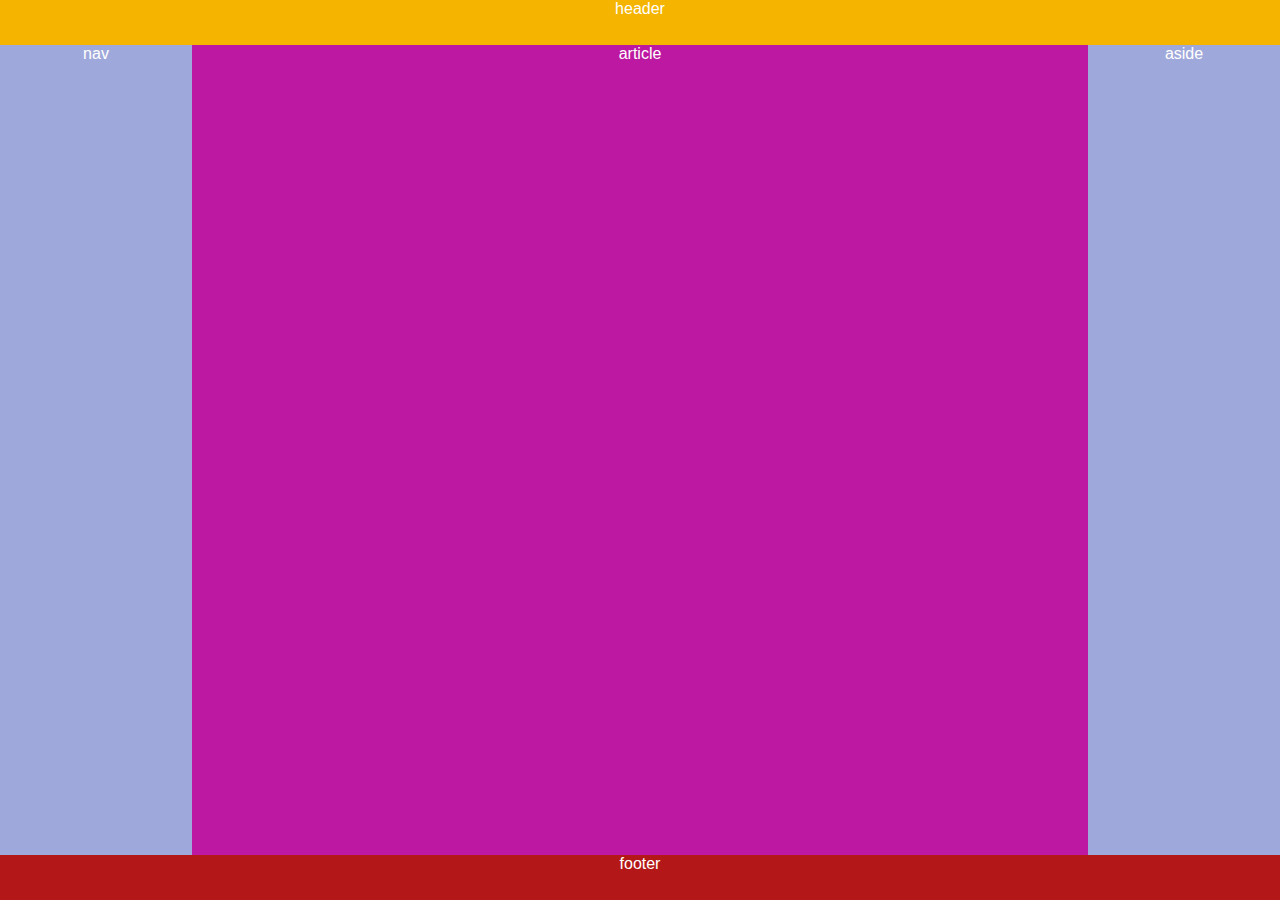
<file: Parte1/index.html>
<!DOCTYPE html>
<html lang="es">

<head>
    <meta charset="UTF-8">
    <meta name="viewport" content="width=device-width, initial-scale=1.0">
    <title>Diseño Flexbox</title>
    <link rel="stylesheet" href="style.css">
</head>

<body>
    <div class="container">
        <div class="header">header</div>
        <div class="main">
            <div class="nav">nav</div>
            <div class="article">article</div>
            <div class="aside">aside</div>
        </div>
        <div class="footer">footer</div>
    </div>
</body>

</html>
</file>
<file: Parte1/style.css>
/* Reset y configuraciones generales */
* {
    margin: 0;
    padding: 0;
    box-sizing: border-box;
}

body {
    font-family: Arial, sans-serif;
    height: 100vh;
    /* Altura total de la pantalla */
    display: flex;
    flex-direction: column;
    background-color: grey;
}

.container {
    display: flex;
    flex-direction: column;
    /* Por defecto en columna */
    height: 100%;
    /* Ocupa toda la pantalla */
}

/* Estilos de las cajas */
.container>div {
    text-align: center;
    color: white;
}

/* Colores específicos para cada sección */
.header {
    background-color: #f4b400;
    /* Amarillo */
}

.article {
    background-color: #bd18a1;
    /* Verde claro */
}

.nav {
    background-color: #9fa8da;
    /* Azul claro */
}

.aside {
    background-color: #9fa8da;
    /* Azul claro */
}

.footer {
    background-color: #b31717;
    /* Amarillo */
}

/* Diseño para pantallas grandes (más de 640px) */
@media (min-width: 640px) {
    .container {
        flex-direction: column;
    }

    .header {
        flex: 0 0 auto;
        /* Header siempre arriba */
        height: 45px;
    }

    .main {
        display: flex;
        flex: 1;
        height: auto;
        /* Asegura altura automática */
    }

    .nav {
        flex: 0 0 15%;
        /* Nav ocupa el 15% */
    }

    .article {
        flex: 0 0 70%;
        /* Article ocupa el 70% */
    }

    .aside {
        flex: 0 0 15%;
        /* Aside ocupa el 15% */
    }

    .footer {
        flex: 0 0 auto;
        /* Footer siempre abajo */
        height: 45px;
    }
}

/* Diseño para pantallas pequeñas (menos de 640px) */
@media (max-width: 639px) {
    .container {
        flex-direction: column;
    }

    .header {
        flex: 0 0 auto;
        /* Header siempre arriba */
        height: 10%;
    }

    .main {
        display:inline;
        flex: 1;
        height: auto;
        /* Asegura altura automática */
    }

    .article {
        order: 2;
        height:90%;
    }

    .nav {
        order: 3;
        height: 5%;
    }

    .aside {
        order: 4;
        height: 5%;
    }

    .footer {
        order: 5;
        height: 10%;
    }
}
</file>
